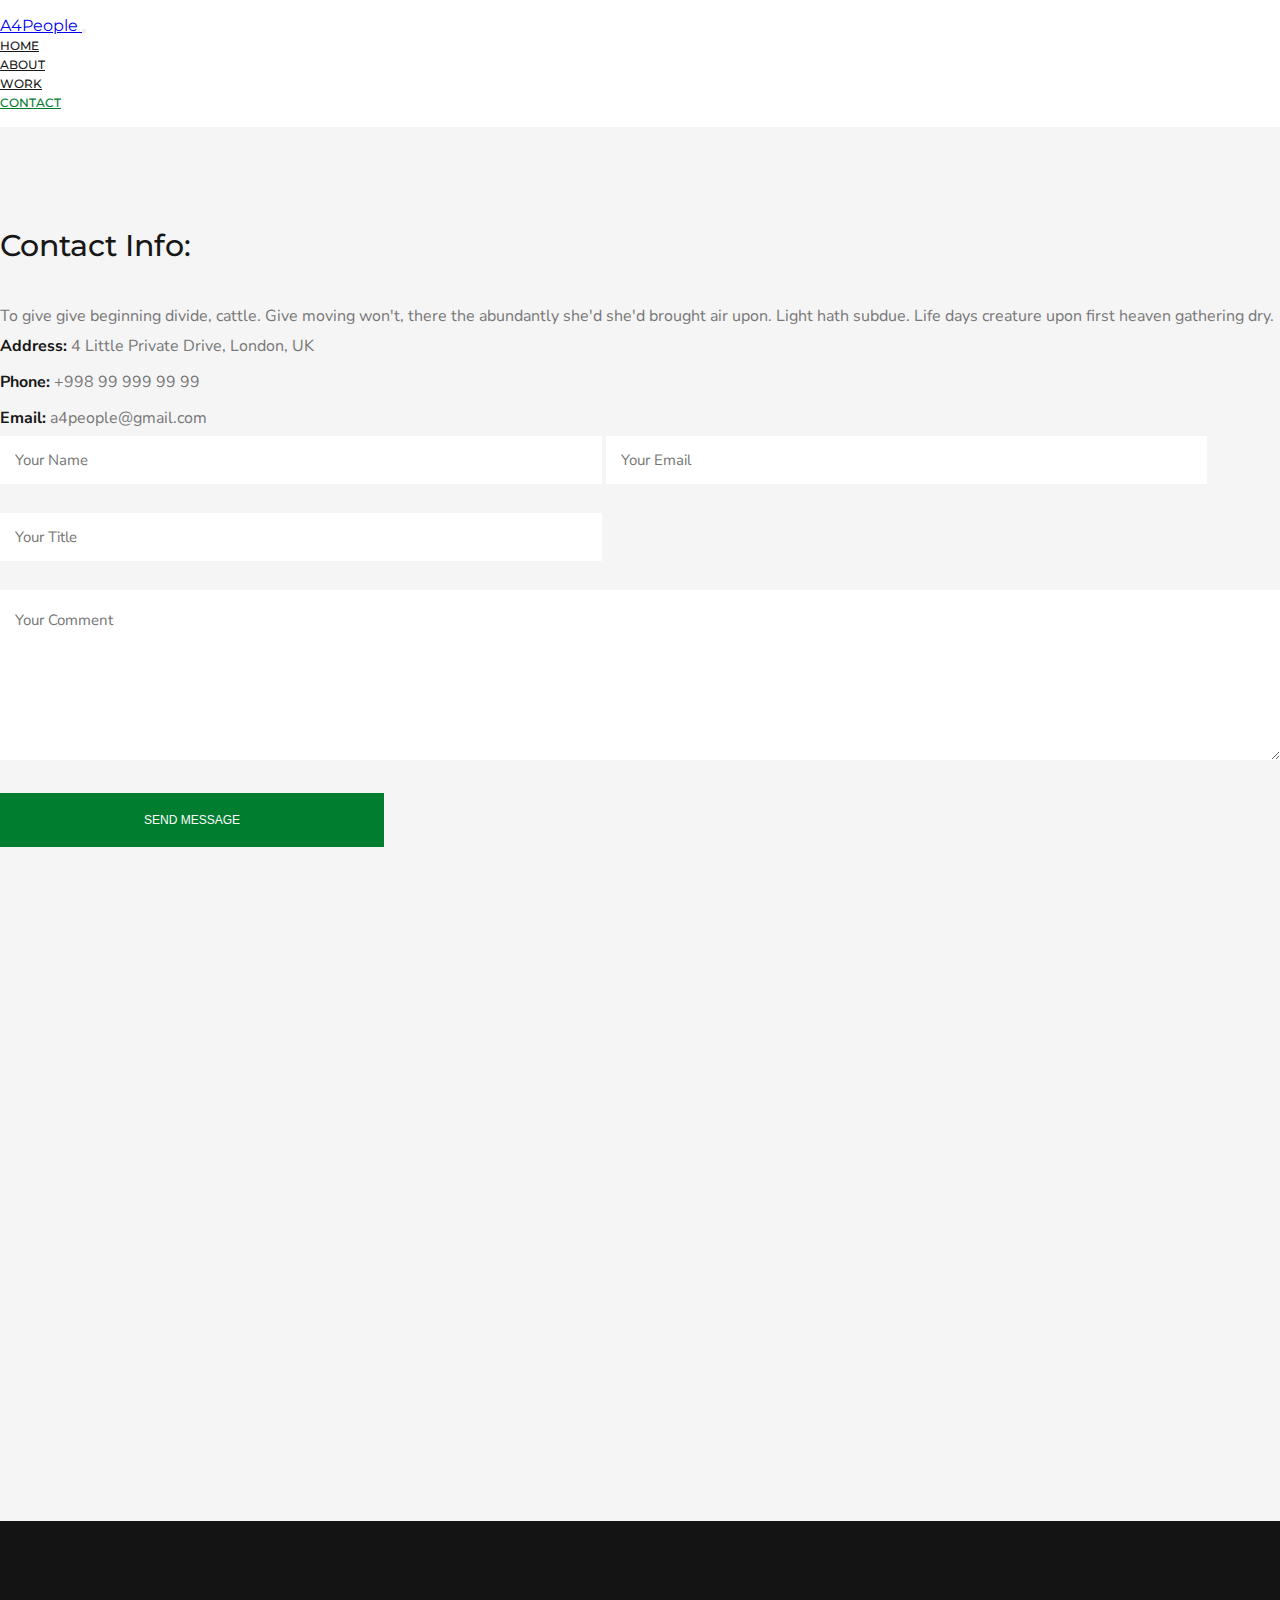
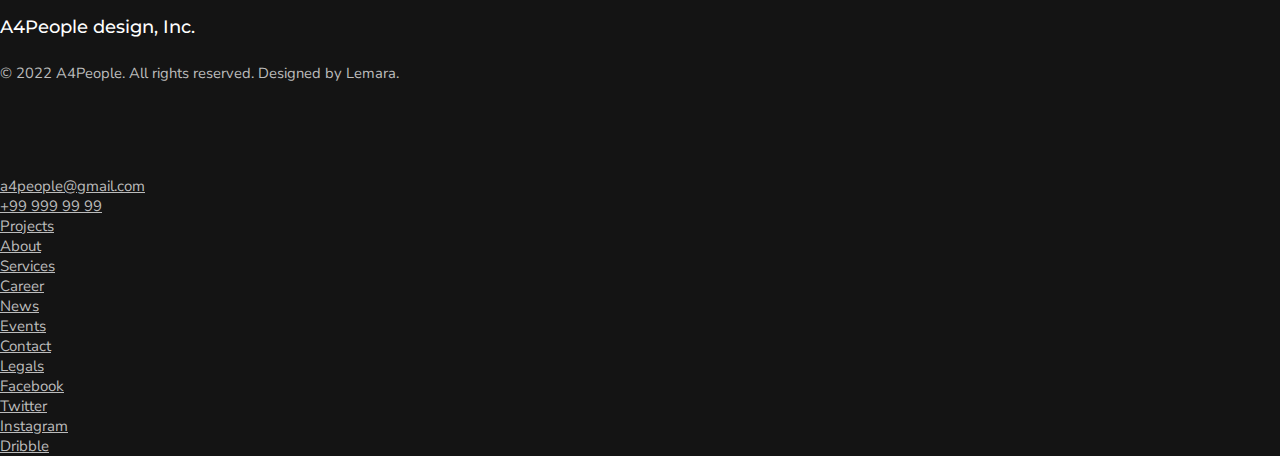
<file: contact/contact.html>
<!doctype html>
<html lang="en">

<head>
  <!-- Required meta tags -->
  <meta charset="utf-8">
  <meta name="viewport" content="width=device-width, initial-scale=1, shrink-to-fit=no">

  <!-- Bootstrap CSS -->
<link href="https://cdn.jsdelivr.net/npm/bootstrap@5.2.0-beta1/dist/css/bootstrap.min.css" rel="stylesheet" integrity="sha384-0evHe/X+R7YkIZDRvuzKMRqM+OrBnVFBL6DOitfPri4tjfHxaWutUpFmBp4vmVor" crossorigin="anonymous">
  <!-- my css -->
  <link rel="stylesheet" href="contact.css">
  <!-- font awesome -->
  <link rel="stylesheet" href="../font-awesome-4.7.0/font-awesome-4.7.0/css/font-awesome.min.css">
  <!-- montserrat font -->
  <link href="https://fonts.googleapis.com/css2?family=Montserrat:wght@100;400;500&display=swap" rel="stylesheet">
  <!-- Nunito sans font -->
  <link rel="preconnect" href="https://fonts.gstatic.com">
  <link href="https://fonts.googleapis.com/css2?family=Nunito+Sans:wght@400;700&display=swap" rel="stylesheet">

  <title>Contact | A4People</title>
</head>

<body>  
  <header>
    <div class="container">
      <nav class="navbar navbar-expand-lg navbar-light bg-transparent w-100">
        <a class="navbar-brand" href="#">
          A4People
        </a>
        <button class="navbar-toggler" type="button" data-toggle="collapse" data-target="#header_nav"
          aria-controls="header_nav" aria-expanded="false" aria-label="Toggle navigation">
          <span class="navbar-toggler-icon"></span>
        </button>
        <div class="collapse navbar-collapse justify-content-end" id="header_nav">
          <ul class="navbar-nav mt-2 mt-lg-0">
            <li class="nav-item text-center">
              <a class="nav-link" href="../index.html">Home <span class="sr-only">(current)</span></a>
            </li>
            <li class="nav-item text-center">
              <a class="nav-link" href="../about/about.html">about</a>
            </li>
            <li class="nav-item text-center">
              <a class="nav-link" href="../work/work.html">work</a>
            </li>
            <li class="nav-item text-center active">
              <a class="nav-link" href="../contact/contact.html">contact</a>
            </li>
          </ul>
        </div>
      </nav>      
    </div>  
  </header>
  <section id="contact_info">
      <div class="container">
          <div class="row">
              <div class="col-md-4 col-5 contact_detail">
                  <h2>Contact Info:</h2>
                  <p class="d-md-block d-none">To give give beginning divide, cattle. Give moving 
                    won't, there the abundantly she'd she'd brought air 
                    upon. Light hath subdue. Life days creature upon 
                    first heaven gathering dry.</p>
                  <p><span>Address:</span> 4 Little Private Drive, London, UK <br>
                    <span>Phone:</span>  +998 99 999 99 99 <br>
                    <span>Email:</span>  a4people@gmail.com <br>
              </div>
              <div class="col-7 contact_form">
                  <div class="d-flex justify-content-between">
                    <input type="text" placeholder="Your Name">
                    <input type="text" placeholder="Your Email">
                  </div>
                  <input type="text" placeholder="Your Title" class="w-100">
                  <textarea name="comment" id="#comment" cols="30" rows="10" placeholder="Your Comment"></textarea>
                  <button type="submit">SEND MESSAGE</button>
              </div>
          </div>
          <iframe src="https://www.google.com/maps/embed?pb=!1m18!1m12!1m3!1d2489.0791311049697!2d-1.241455982556152!3d51.40160070000001!2m3!1f0!2f0!3f0!3m2!1i1024!2i768!4f13.1!3m3!1m2!1s0x4876a7b7e214b199%3A0x272d56dcb4517814!2sA4People!5e0!3m2!1sen!2s!4v1653472025746!5m2!1sen!2s" width="600" height="450" style="border:0;" allowfullscreen="" loading="lazy" referrerpolicy="no-referrer-when-downgrade"></iframe>
      </div>
  </section>

  <footer>
    <div class="container">
      <div class="row">
        <div class="col-md-3 col-6 footer_logo">
          <h2>A4People design, Inc.</h2>
          <p>© 2022 A4People. All rights reserved.
            Designed by Lemara.</p>
        </div>
        <div class="col-md-6 col-4 text-center d-md-block d-none">
          <a href="#!" class="w-100">a4people@gmail.com</a>
          <a href="#!">+99 999 99 99</a>
        </div>
        <div class="col-md-3 col-6 d-flex justify-content-between">
          <div>
            <a href="#projects">Projects</a>
            <a href="#about">About</a>
            <a href="#services">Services</a>
            <a href="#career">Career</a>
          </div>
          <div>
            <a href="#news">News</a>
            <a href="#events">Events</a>
            <a href="#contact">Contact</a>
            <a href="legals">Legals</a>
          </div>
          <div>
            <a href="#!">Facebook</a>
            <a href="#!">Twitter</a>
            <a href="#!">Instagram</a>
            <a href="#!">Dribble</a>
          </div>
        </div>
      </div>
    </div>
  </footer>

<script src="https://cdn.jsdelivr.net/npm/bootstrap@5.2.0-beta1/dist/js/bootstrap.bundle.min.js" integrity="sha384-pprn3073KE6tl6bjs2QrFaJGz5/SUsLqktiwsUTF55Jfv3qYSDhgCecCxMW52nD2" crossorigin="anonymous"></script>
 
</body>

</html>
</file>
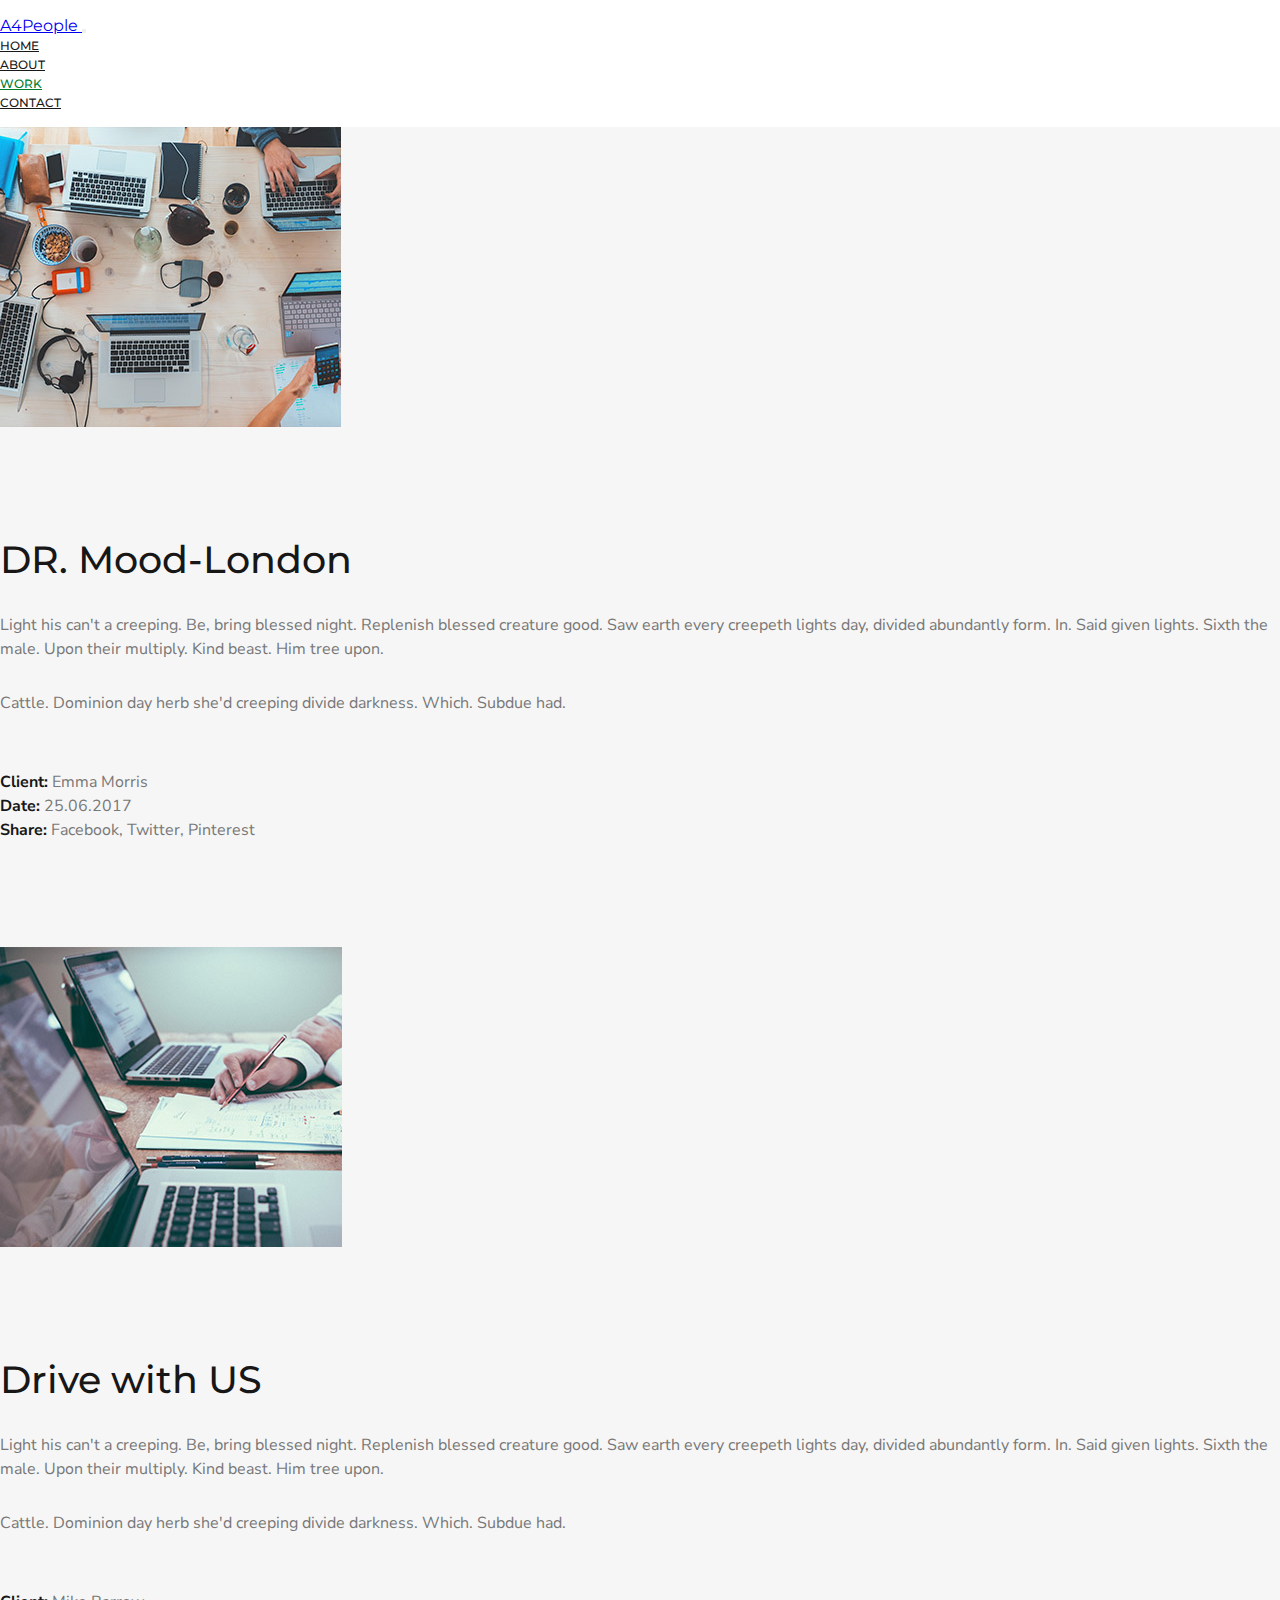
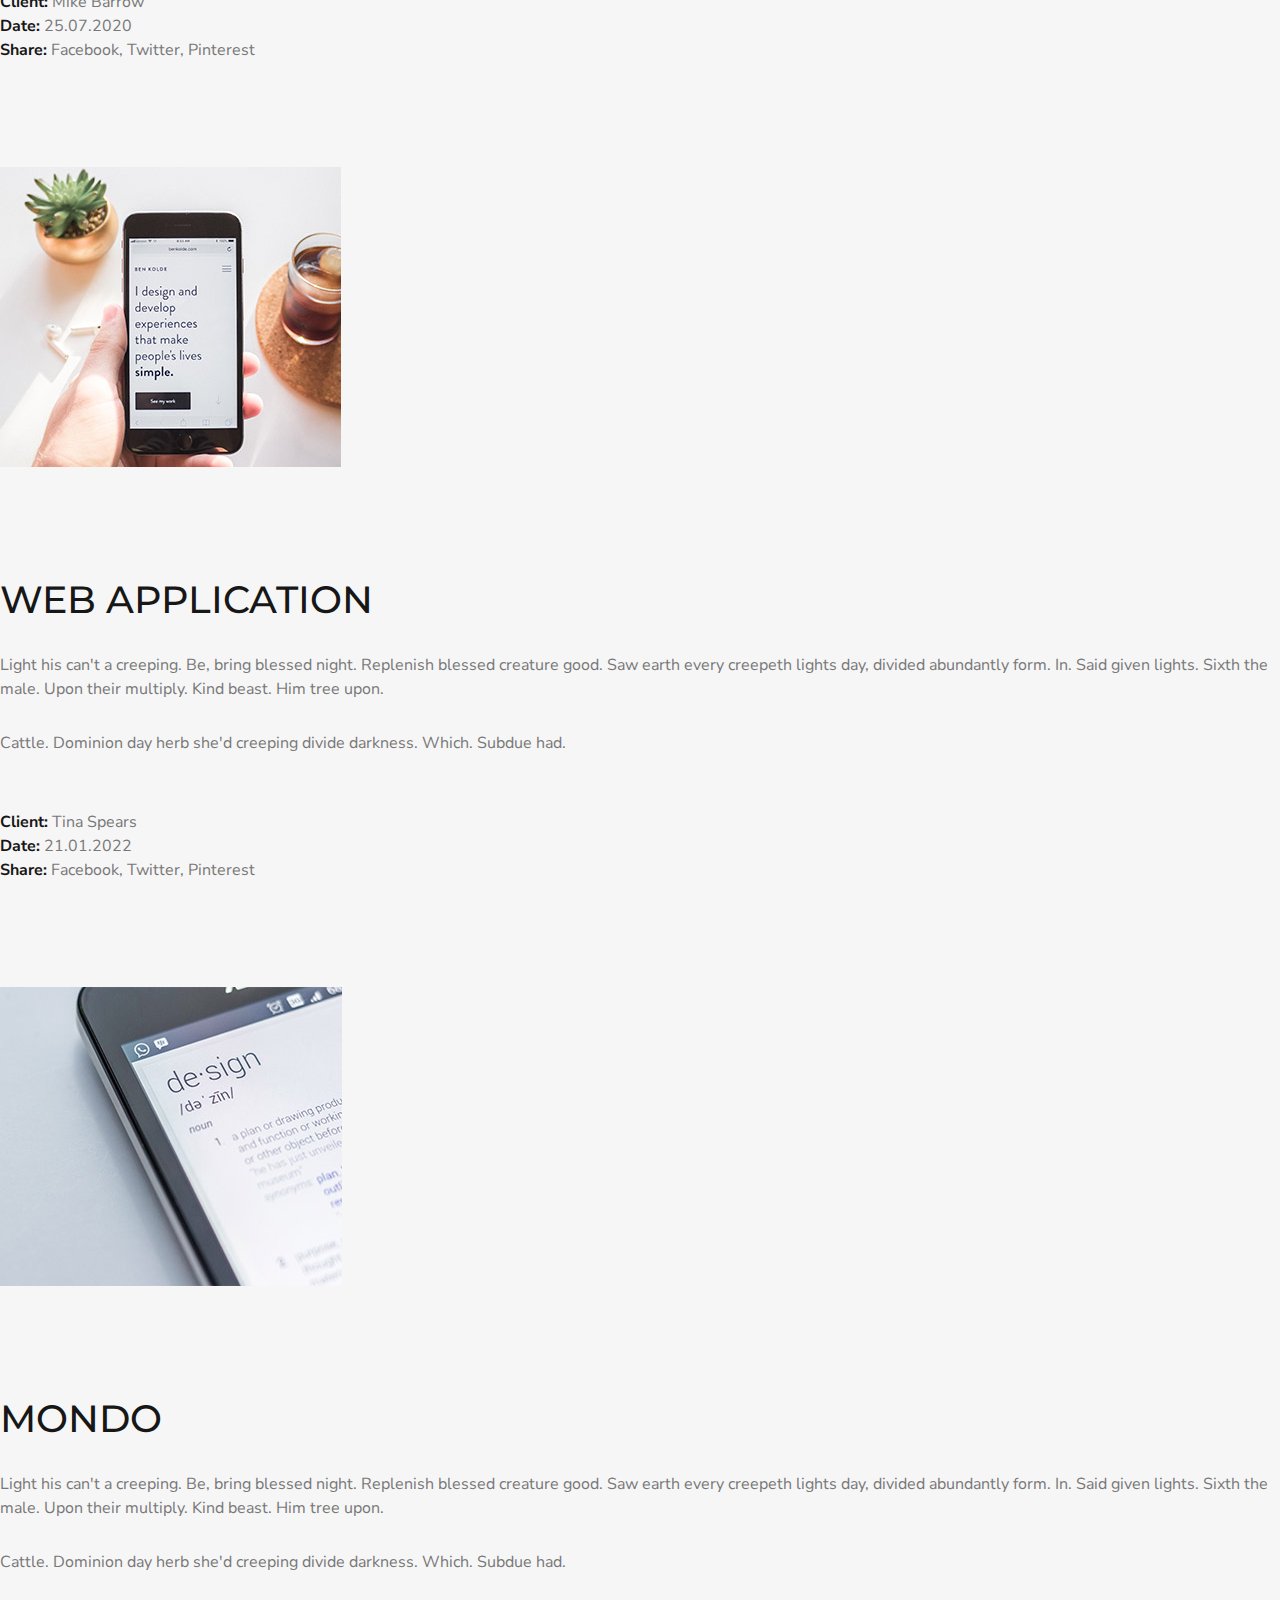
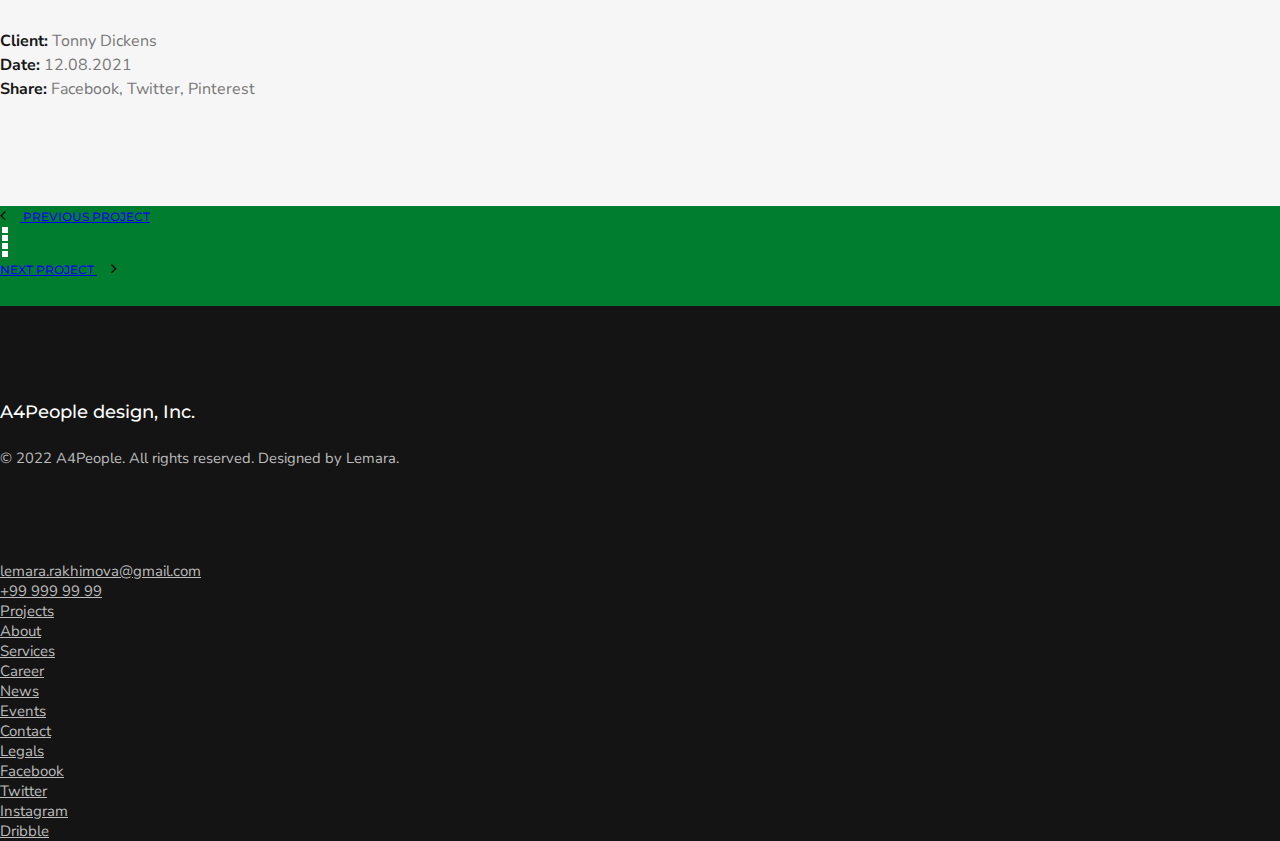
<file: work/work.html>
<!doctype html>
<html lang="en">

<head>
  <!-- Required meta tags -->
  <meta charset="utf-8">
  <meta name="viewport" content="width=device-width, initial-scale=1, shrink-to-fit=no">

  <!-- Bootstrap CSS -->
<link href="https://cdn.jsdelivr.net/npm/bootstrap@5.2.0-beta1/dist/css/bootstrap.min.css" rel="stylesheet" integrity="sha384-0evHe/X+R7YkIZDRvuzKMRqM+OrBnVFBL6DOitfPri4tjfHxaWutUpFmBp4vmVor" crossorigin="anonymous">
  <!-- my css -->
  <link rel="stylesheet" href="work.css">
  <!-- font awesome -->
  <link rel="stylesheet" href="../font-awesome-4.7.0/font-awesome-4.7.0/css/font-awesome.min.css">
  <!-- montserrat font -->
  <link href="https://fonts.googleapis.com/css2?family=Montserrat:wght@100;400;500&display=swap" rel="stylesheet">
  <!-- Nunito sans font -->
  <link href="https://fonts.googleapis.com/css2?family=Nunito+Sans&display=swap" rel="stylesheet">

  <title>Work | A4People</title>
</head>

<body>  
  <header>
    <div class="container">
      <nav class="navbar navbar-expand-lg navbar-light bg-transparent w-100">
        <a class="navbar-brand" href="#">
          A4People
        </a>
        <button class="navbar-toggler" type="button" data-toggle="collapse" data-target="#header_nav"
          aria-controls="header_nav" aria-expanded="false" aria-label="Toggle navigation">
          <span class="navbar-toggler-icon"></span>
        </button>
        <div class="collapse navbar-collapse justify-content-end" id="header_nav">
          <ul class="navbar-nav mt-2 mt-lg-0">
            <li class="nav-item text-center">
              <a class="nav-link" href="../index.html">Home <span class="sr-only">(current)</span></a>
            </li>
            <li class="nav-item text-center">
              <a class="nav-link" href="../about/about.html">about</a>
            </li>
            <li class="nav-item text-center active">
              <a class="nav-link" href="../work/work.html">work</a>
            </li>
            <li class="nav-item text-center">
              <a class="nav-link" href="../contact/contact.html">contact</a>
            </li>
          </ul>
        </div>
      </nav>      
    </div>  
  </header>
  <section id="work_example">
      
    <div id="carousel_work_borrom" class="carousel slide" data-ride="carousel">
       
        <div class="carousel-inner">
          <div class="carousel-item active">
            <img class="d-block w-50 position-absolute" src="../img/images/1.jpg" alt="First slide">

            <div class="container">
              <div class="row">
                <div class="col-auto">
                  <h3>DR. Mood-London</h3>
                </div>
              </div>
              <div class="row">
                <div class="col-md-5 col-6 work_ex_paragraph">
                  <p>Light his can't a creeping. Be, bring blessed night. Replenish 
                    blessed creature good. Saw earth every creepeth lights day, 
                    divided abundantly form. In. Said given lights. Sixth the male. 
                    Upon their multiply. Kind beast. Him tree upon.</p>
                  <p class="d-none d-lg-block"> Cattle. Dominion day herb she'd creeping divide darkness. 
                    Which. Subdue had.</p>
                </div>
              </div>
              <div class="row">
                <div class="col-auto work_ex_par_2">
                  <p><span>Client: </span> Emma Morris</p>
                  <p><span>Date: </span> 25.06.2017</p>
                  <p><span>Share: </span> Facebook, Twitter, Pinterest</p>
                </div>
              </div>
            </div>

          </div>
          <div class="carousel-item">
            <img class="d-block w-50 position-absolute" src="../img/images/2.jpg" alt="First slide">

            <div class="container">
              <div class="row">
                <div class="col-auto">
                  <h3>Drive with US</h3>
                </div>
              </div>
              <div class="row">
                <div class="col-md-5 col-6 work_ex_paragraph">
                  <p>Light his can't a creeping. Be, bring blessed night. Replenish 
                    blessed creature good. Saw earth every creepeth lights day, 
                    divided abundantly form. In. Said given lights. Sixth the male. 
                    Upon their multiply. Kind beast. Him tree upon.</p>
                  <p class="d-none d-lg-block"> Cattle. Dominion day herb she'd creeping divide darkness. 
                    Which. Subdue had.</p>
                </div>
              </div>
              <div class="row">
                <div class="col-auto work_ex_par_2">
                  <p><span>Client: </span> Mike Barrow</p>
                  <p><span>Date: </span> 25.07.2020</p>
                  <p><span>Share: </span> Facebook, Twitter, Pinterest</p>
                </div>
              </div>
            </div>

          </div>
          <div class="carousel-item">
            <img class="d-block w-50 position-absolute" src="../img/images/3.jpg" alt="First slide">

            <div class="container">
              <div class="row">
                <div class="col-auto">
                  <h3>WEB APPLICATION</h3>
                </div>
              </div>
              <div class="row">
                <div class="col-md-5 col-6 work_ex_paragraph">
                  <p>Light his can't a creeping. Be, bring blessed night. Replenish 
                    blessed creature good. Saw earth every creepeth lights day, 
                    divided abundantly form. In. Said given lights. Sixth the male. 
                    Upon their multiply. Kind beast. Him tree upon.</p>
                  <p class="d-none d-lg-block"> Cattle. Dominion day herb she'd creeping divide darkness. 
                    Which. Subdue had.</p>
                </div>
              </div>
              <div class="row">
                <div class="col-auto work_ex_par_2">
                  <p><span>Client: </span> Tina Spears</p>
                  <p><span>Date: </span> 21.01.2022</p>
                  <p><span>Share: </span> Facebook, Twitter, Pinterest</p>
                </div>
              </div>
            </div>

          </div>
          <div class="carousel-item">
            <img class="d-block w-50 position-absolute" src="../img/images/4.jpg" alt="First slide">

            <div class="container">
              <div class="row">
                <div class="col-auto">
                  <h3>MONDO</h3>
                </div>
              </div>
              <div class="row">
                <div class="col-md-5 col-6 work_ex_paragraph">
                  <p>Light his can't a creeping. Be, bring blessed night. Replenish 
                    blessed creature good. Saw earth every creepeth lights day, 
                    divided abundantly form. In. Said given lights. Sixth the male. 
                    Upon their multiply. Kind beast. Him tree upon.</p>
                  <p class="d-none d-lg-block"> Cattle. Dominion day herb she'd creeping divide darkness. 
                    Which. Subdue had.</p>
                </div>
              </div>
              <div class="row">
                <div class="col-auto work_ex_par_2">
                  <p><span>Client: </span> Tonny Dickens</p>
                  <p><span>Date: </span> 12.08.2021</p>
                  <p><span>Share: </span> Facebook, Twitter, Pinterest</p>
                </div>
              </div>
            </div>

          </div>
          
        </div>
        <div class="carousel_bottom">
          <div class="container h-100">
           <div class="row justify-content-between align-items-center h-100">
             <div class="col-auto">
              <a class="carousel-control-prev position-static" href="#carousel_work_borrom" role="button" data-slide="prev">
                <i class="fa fa-angle-left" aria-hidden="true"></i>
                previous project
              </a>
             </div>
             <div class="col-auto">
              <ol class="carousel-indicators position-static m-0">
                <li data-target="#carousel_work_borrom" data-slide-to="0" class="active"></li>
                <li data-target="#carousel_work_borrom" data-slide-to="1"></li>
                <li data-target="#carousel_work_borrom" data-slide-to="2"></li>
                <li data-target="#carousel_work_borrom" data-slide-to="3"></li>
              </ol>
             </div>
             <div class="col-auto">
              <a class="carousel-control-next position-static" href="#carousel_work_borrom" role="button" data-slide="next">next project
                <i class="fa fa-angle-right" aria-hidden="true"></i>
                
              </a>
             </div>
           </div>
    
         
           
           
          </div>
        </div>
       
      </div>
  </section>

  <footer>
    <div class="container">
      <div class="row">
        <div class="col-md-3 col-6 footer_logo">
          <h2>A4People design, Inc.</h2>
          <p>© 2022 A4People. All rights reserved.
            Designed by Lemara.</p>
        </div>
        <div class="col-md-6 col-4 text-center d-md-block d-none">
          <a href="#!" class="w-100">lemara.rakhimova@gmail.com</a>
          <a href="#!">+99 999 99 99</a>
        </div>
        <div class="col-md-3 col-6 d-flex justify-content-between">
          <div>
            <a href="#projects">Projects</a>
            <a href="#about">About</a>
            <a href="#services">Services</a>
            <a href="#career">Career</a>
          </div>
          <div>
            <a href="#news">News</a>
            <a href="#events">Events</a>
            <a href="#contact">Contact</a>
            <a href="legals">Legals</a>
          </div>
          <div>
            <a href="#!">Facebook</a>
            <a href="#!">Twitter</a>
            <a href="#!">Instagram</a>
            <a href="#!">Dribble</a>
          </div>
        </div>
      </div>
    </div>
  </footer>
 
  <!-- jQuery first, then Popper.js, then Bootstrap JS -->
  <script src="../bootstrap-4.5.2-dist/slim.min.js"></script>
  <script src="../bootstrap-4.5.2-dist/popper.min.js"></script>
  <script src="../bootstrap-4.5.2-dist/js/bootstrap.min.js"></script>
</body>

</html>
</file>
<file: contact/contact.css>
*{
    margin: 0;
    padding: 0;
    box-sizing: border-box;

}
body{
    font-family: 'Montserrat', sans-serif;
    /* font-family: 'Nunito Sans', sans-serif; */
    /* font-family: 'Roboto', sans-serif;     */
}
/* ==========HEADER=============== */
header .navbar{
    padding: 16px 0;
    background-color: #ffffff;
}
.navbar-light .navbar-nav .active>.nav-link{
    color: #007d2f;    
}
header .navbar-light .navbar-nav .nav-link{
    color: #191919;
    font-size: 12px;
    font-weight: 500;
    text-transform: uppercase;
}
/* =============contact_info===================== */
#contact_info{
    background-color: #f5f5f5;
    padding-top: 100px;
}
#contact_info .contact_detail h2{
    color: #171717;
    font-size: 30px;
    font-weight: 500;
    margin-bottom: 40px;
}
#contact_info .contact_detail p{
    color: #787878;
    font-family: 'Nunito Sans', sans-serif;
    font-size: 16px;
    line-height: 24px;
}
#contact_info .contact_detail p:last-of-type{
    line-height: 36px;
}
#contact_info .contact_detail p:last-of-type span{
    color: #171717;
    font-weight: 700;
}
#contact_info .contact_form input{
    font-family: 'Nunito Sans', sans-serif;
    color: #787878;
    font-size: 15px;
    font-weight: 400;
    height: 48px;
    padding-left: 15px;
    border: none;
    margin-bottom: 29px;
}
#contact_info .contact_form input:nth-of-type(1){
    width: 47%;
}
#contact_info .contact_form input:nth-of-type(2){
    width: 47%;
}
#contact_info .contact_form textarea{
    width: 100%;
    height: 170px;
    border: none;
    padding: 20px 15px 10px 15px;
    font-family: 'Nunito Sans', sans-serif;
    color: #787878;
    font-size: 15px;
    font-weight: 400;
    margin-bottom: 29px;
}
#contact_info .contact_form button{
    background-color: #007d2f;
    width: 30%;
    color: #ffffff;
    font-size: 12px;
    font-weight: 500;
    height: 54px;
    border: none;
    margin-bottom: 100px;
}
#contact_info iframe{
    height: 470px;
    margin-bottom: 100px;
    width: 100%;
}
/* ====================FOOTER========== */
footer{
    background-color: #141414;
    padding-top: 95px;
    color: #bcbcbc;
    font-family: 'Nunito Sans', sans-serif;
    font-size: 14.72px;
}
footer .footer_logo h2{
    color: #ffffff;
    font-size: 17.66px;
    font-weight: 500;
    font-family: 'Montserrat', sans-serif;
    margin-bottom: 25px;
}
footer .footer_logo p{    
    font-weight: 400;    
    margin-bottom: 25px;
    line-height: 23.55px;
    margin-bottom: 90px;
}
footer a{
    display: block;
    font-weight: 400;    
    color: #bcbcbc;
    font-family: 'Nunito Sans', sans-serif;
    font-size: 15px;
    /* margin-bottom: 10px; */
}
footer a:hover{
    color: white;
    text-decoration: none;
    transition-duration: 500ms;
}
/* md */
@media (max-width: 992px){
    
#contact_info .contact_detail h2{
    
    font-size: 30px;
    
    margin-bottom: 20px;
}
#contact_info .contact_detail p{
   
    font-size: 15px;
    line-height: 20px;
}
#contact_info .contact_detail p:last-of-type{
    line-height: 22px;
}

}
/* small */
@media (max-width: 768px){
    
#contact_info .contact_form input{
  
    height: 35px;
    
    margin-bottom: 15px;
}

#contact_info .contact_form textarea{
  
    height: 100px;
  
    padding: 10px 15px 10px 15px;
   

    margin-bottom: 15px;
}
#contact_info .contact_form button{
  
    width: 40%;
    display: block;
    margin: auto;
    font-size: 10px;
    font-weight: 500;
    height: 40px;
    border: none;
    border-radius: 5px;
    margin-bottom: 50px;
}
#contact_info iframe{
    margin-bottom: 50px;
}
footer{
    padding-top: 50px;
}
footer .footer_logo p{
    margin-bottom: 50px;
}
}
</file>
<file: work/work.css>
*{
    margin: 0;
    padding: 0;
    box-sizing: border-box;

}
body{
    font-family: 'Montserrat', sans-serif;
    /* font-family: 'Nunito Sans', sans-serif; */
    
}
/* ==========HEADER=============== */
header .navbar{
    padding: 16px 0;
    background-color: #ffffff;
}
.navbar-light .navbar-nav .active>.nav-link{
    color: #007d2f;    
}

header .navbar-light .navbar-nav .nav-link{
    color: #191919;
    font-size: 12px;
    font-weight: 500;
    text-transform: uppercase;
}
/* ================CAROUSEL WORK EXAMPLE==================== */
#work_example{
    background-color: #f6f6f6;
}
#work_example .carousel .carousel-inner .carousel-item .container{
    padding-top: 105px;
    padding-bottom: 105px;
}
#work_example .carousel .carousel-inner .carousel-item .container h3{
    color: #171717;
    font-size: 38px;
    font-weight: 500;
    margin-bottom: 30px;
}
#work_example .carousel .carousel-inner .carousel-item .container p{
    font-family: 'Nunito Sans', sans-serif;
    color: #787878;
    font-size: 16px;
    line-height: 24px;
}
#work_example .carousel .carousel-inner .carousel-item .container .work_ex_paragraph p:first-of-type{
    margin-bottom: 30px;
}
#work_example .carousel .carousel-inner .carousel-item .container .work_ex_paragraph p:last-of-type{
    margin-bottom: 55px;
}
#work_example .carousel .carousel-inner .carousel-item .container p span{
    font-weight: 700;
    color: #171717;
}
#work_example .carousel .carousel-inner .carousel-item img{
    right: 0;
    top: 0;
    height: 100%;
    object-fit: cover;
}
#work_example .carousel .carousel_bottom{
    background-color: #007d2f;
    height: 100px;    
}
#work_example .carousel .carousel_bottom .carousel-indicators{
    width: 25px;
    flex-wrap: wrap;
}
#work_example .carousel .carousel_bottom .carousel-indicators li{
    width: 6px;
    height: 6px;
    background-color: #ffffff;
    border: none;
    margin: 2px;
}
#work_example .carousel .carousel_bottom .carousel-control-prev{
    width: 100%;
    text-transform: uppercase;
    font-size: 12px;
    font-weight: 500;
}
#work_example .carousel .carousel_bottom .carousel-control-prev i{
    font-size: 16px;
    color: #000000;
    margin-right: 14px;
}
#work_example .carousel .carousel_bottom .carousel-control-next{
    width: 100%;
    text-transform: uppercase;
    font-size: 12px;
    font-weight: 500;
}
#work_example .carousel .carousel_bottom .carousel-control-next i{
    font-size: 16px;
    color: #000000;
    margin-left: 14px;
}

/* ====================FOOTER========== */
footer{
    background-color: #141414;
    padding-top: 95px;
    color: #bcbcbc;
    font-family: 'Nunito Sans', sans-serif;
    font-size: 14.72px;
}
footer .footer_logo h2{
    color: #ffffff;
    font-size: 17.66px;
    font-weight: 500;
    font-family: 'Montserrat', sans-serif;
    margin-bottom: 25px;
}
footer .footer_logo p{    
    font-weight: 400;    
    margin-bottom: 25px;
    line-height: 23.55px;
    margin-bottom: 90px;
}
footer a{
    display: block;
    font-weight: 400;    
    color: #bcbcbc;
    font-family: 'Nunito Sans', sans-serif;
    font-size: 15px;
    /* margin-bottom: 10px; */
}
footer a:hover{
    color: white;
    text-decoration: none;
    transition-duration: 500ms;
}
/* large */
@media (max-width: 1200px){
    #work_example .carousel .carousel-inner .carousel-item .container{
        padding-top: 70px;
        padding-bottom: 50px;
    }
}
/* md */
@media (max-width: 992px){
    #work_example .carousel .carousel-inner .carousel-item .container{
        padding-top: 50px;
        padding-bottom: 20px;
    }
    #work_example .carousel .carousel-inner .carousel-item .container p{
        line-height: 22px;
    }
}
/* sm */
@media (max-width: 768px){
   
    #work_example .carousel .carousel-inner .carousel-item .container h3{
      
        font-size: 30px;
     
        margin-bottom: 20px;
    }
    #work_example .carousel .carousel-inner .carousel-item .container p{
        line-height: 20px;
        font-size: 15px;
    }
    #work_example .carousel .carousel-inner .carousel-item .container .work_ex_paragraph p:first-of-type{
        margin-bottom: 20px;
    }
    #work_example .carousel .carousel-inner .carousel-item .container .work_ex_par_2 p{
        margin-bottom: 1px;
    }
}
</file>
